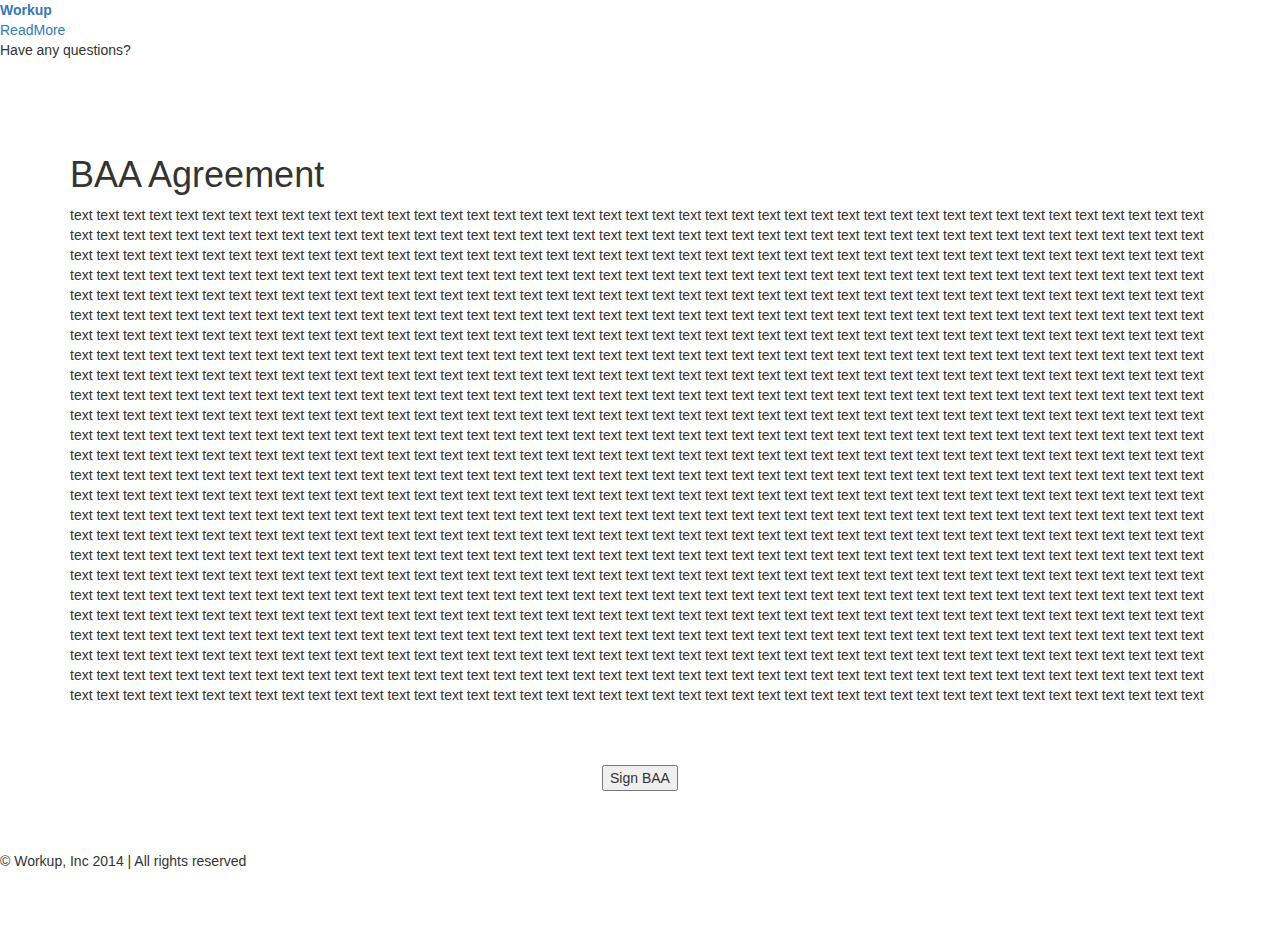
<file: baa.html>
<!DOCTYPE html>
<html>
	<head>
		<meta charset="utf-8" >
		<meta name="viewport" content="width=device-width, initial-scale=1.0">
		<title>Workup</title>
		<link media="all" rel="stylesheet" type="text/css" href="http://workup.is/style.css">
		<link rel="stylesheet" type="text/css" href="https://maxcdn.bootstrapcdn.com/bootstrap/3.3.5/css/bootstrap.min.css">
		<link rel="stylesheet" type="text/css" href="signup.css">
		<script type="text/javascript" src="http://workup.is/js/jquery-1.8.3.min.js"></script>
		<script type="text/javascript" src="http://workup.is/js/jquery.main.js"></script>
	<script type="text/javascript" src="./baa.js"></script>
	</head>
	<body>
		<header id="header">
			<div class="header-holder">
				<strong class="logo"><a href="#">Workup</a></strong>
				<div class="open-close">
					<a class="opener" href="#">ReadMore</a>
					<div class="slide">
						<nav>
							Have any questions? 
						</nav>
					</div>
				</div>
			</div>
		</header>
		

			<div class="container" style="padding-top: 75px;">
				<h1 class='swag'> BAA Agreement</h1>
				<div style="max-height: 500px; overflow:auto;">
					text text text text text text text text text text text text text text 
					text text text text text text text text text text text text text text text 
					text text text text text text text text text text text text text text text text 
					text text text text text text text text text text text text text text text text 
					text text text text text text text text text text text text text text text text text 
					text text text text text text text text text text text text text text text text text text text text text text text text 
					text text text text text text text text text text text text text text text 
					text text text text text text text text text text text text text text text text 
					text text text text text text text text text text text text text text text text 
					text text text text text text text text text text text text text text text text text 
					text text text text text text text text text text text text text text text text text text text text text text text text 
					text text text text text text text text text text text text text text text 
					text text text text text text text text text text text text text text text text 
					text text text text text text text text text text text text text text text text 
					text text text text text text text text text text text text text text text text text 
					text text text text text text text text text text text text text text text text text text text text text text text text 
					text text text text text text text text text text text text text text text 
					text text text text text text text text text text text text text text text text 
					text text text text text text text text text text text text text text text text 
					text text text text text text text text text text text text text text text text text 
					text text text text text text text text text text text text text text text text text text text text text text text text 
					text text text text text text text text text text text text text text text 
					text text text text text text text text text text text text text text text text 
					text text text text text text text text text text text text text text text text 
					text text text text text text text text text text text text text text text text text 
					text text text text text text text text text text text text text text text text text text text text text text text text 
					text text text text text text text text text text text text text text text 
					text text text text text text text text text text text text text text text text 
					text text text text text text text text text text text text text text text text 
					text text text text text text text text text text text text text text text text text 
					text text text text text text text text text text text text text text text text text text text text text text text text 
					text text text text text text text text text text text text text text text 
					text text text text text text text text text text text text text text text text 
					text text text text text text text text text text text text text text text text 
					text text text text text text text text text text text text text text text text text 
					text text text text text text text text text text text text text text text text text text text text text text text text 
					text text text text text text text text text text text text text text text 
					text text text text text text text text text text text text text text text text 
					text text text text text text text text text text text text text text text text 
					text text text text text text text text text text text text text text text text text 
					text text text text text text text text text text 
						text text text text text text text text text text text text text text 
					text text text text text text text text text text text text text text text 
					text text text text text text text text text text text text text text text text 
					text text text text text text text text text text text text text text text text 
					text text text text text text text text text text text text text text text text text 
					text text text text text text text text text text text text text text text text text text text text text text text text 
					text text text text text text text text text text text text text text text 
					text text text text text text text text text text text text text text text text 
					text text text text text text text text text text text text text text text text 
					text text text text text text text text text text text text text text text text text 
					text text text text text text text text text text text text text text text text text text text text text text text text 
					text text text text text text text text text text text text text text text 
					text text text text text text text text text text text text text text text text 
					text text text text text text text text text text text text text text text text 
					text text text text text text text text text text text text text text text text text 
					text text text text text text text text text text text text text text text text text text text text text text text text 
					text text text text text text text text text text text text text text text 
					text text text text text text text text text text text text text text text text 
					text text text text text text text text text text text text text text text text 
					text text text text text text text text text text text text text text text text text 
					text text text text text text text text text text text text text text text text text text text text text text text text 
					text text text text text text text text text text text text text text text 
					text text text text text text text text text text text text text text text text 
					text text text text text text text text text text text text text text text text 
					text text text text text text text text text text text text text text text text text 
					text text text text text text text text text text text text text text text text text text text text text text text text 
					text text text text text text text text text text text text text text text 
					text text text text text text text text text text text text text text text text 
					text text text text text text text text text text text text text text text text 
					text text text text text text text text text text text text text text text text text 
					text text text text text text text text text text text text text text text text text text text text text text text text 
					text text text text text text text text text text text text text text text 
					text text text text text text text text text text text text text text text text 
					text text text text text text text text text text text text text text text text 
					text text text text text text text text text text text text text text text text text 
					text text text text text text text text text text text text text text text text text text text text text text text text 
					text text text text text text text text text text text text text text text 
					text text text text text text text text text text text text text text text text 
					text text text text text text text text text text text text text text text text 
					text text text text text text text text text text text text text text text text text 
					text text text text text text text text text text 
						text text text text text text text text text text text text text text 
					text text text text text text text text text text text text text text text 
					text text text text text text text text text text text text text text text text 
					text text text text text text text text text text text text text text text text 
					text text text text text text text text text text text text text text text text text 
					text text text text text text text text text text text text text text text text text text text text text text text text 
					text text text text text text text text text text text text text text text 
					text text text text text text text text text text text text text text text text 
					text text text text text text text text text text text text text text text text 
					text text text text text text text text text text text text text text text text text 
					text text text text text text text text text text text text text text text text text text text text text text text text 
					text text text text text text text text text text text text text text text 
					text text text text text text text text text text text text text text text text 
					text text text text text text text text text text text text text text text text 
					text text text text text text text text text text text text text text text text text 
					text text text text text text text text text text text text text text text text text text text text text text text text 
					text text text text text text text text text text text text text text text 
					text text text text text text text text text text text text text text text text 
					text text text text text text text text text text text text text text text text 
					text text text text text text text text text text text text text text text text text 
					text text text text text text text text text text text text text text text text text text text text text text text text 
					text text text text text text text text text text text text text text text 
					text text text text text text text text text text text text text text text text 
					text text text text text text text text text text text text text text text text 
					text text text text text text text text text text text text text text text text text 
					text text text text text text text text text text text text text text text text text text text text text text text text 
					text text text text text text text text text text text text text text text 
					text text text text text text text text text text text text text text text text 
					text text text text text text text text text text text text text text text text 
					text text text text text text text text text text text text text text text text text 
					text text text text text text text text text text text text text text text text text text text text text text text text 
					text text text text text text text text text text text text text text text 
					text text text text text text text text text text text text text text text text 
					text text text text text text text text text text text text text text text text 
					text text text text text text text text text text text text text text text text text 
					text text text text text text text text text text text text text text text text text text text text text text text text 
					text text text text text text text text text text text text text text text 
					text text text text text text text text text text text text text text text text 
					text text text text text text text text text text text text text text text text 
					text text text text text text text text text text text text text text text text text 
					text text text text text text text text text text 
						text text text text text text text text text text text text text text 
					text text text text text text text text text text text text text text text 
					text text text text text text text text text text text text text text text text 
					text text text text text text text text text text text text text text text text 
					text text text text text text text text text text text text text text text text text 
					text text text text text text text text text text text text text text text text text text text text text text text text 
					text text text text text text text text text text text text text text text 
					text text text text text text text text text text text text text text text text 
					text text text text text text text text text text text text text text text text 
					text text text text text text text text text text text text text text text text text 
					text text text text text text text text text text text text text text text text text text text text text text text text 
					text text text text text text text text text text text text text text text 
					text text text text text text text text text text text text text text text text 
					text text text text text text text text text text text text text text text text 
					text text text text text text text text text text text text text text text text text 
					text text text text text text text text text text text text text text text text text text text text text text text text 
					text text text text text text text text text text text text text text text 
					text text text text text text text text text text text text text text text text 
					text text text text text text text text text text text text text text text text 
					text text text text text text text text text text text text text text text text text 
					text text text text text text text text text text text text text text text text text text text text text text text text 
					text text text text text text text text text text text text text text text 
					text text text text text text text text text text text text text text text text 
					text text text text text text text text text text text text text text text text 
					text text text text text text text text text text text text text text text text text 
					text text text text text text text text text text text text text text text text text text text text text text text text 
					text text text text text text text text text text text text text text text 
					text text text text text text text text text text text text text text text text 
					text text text text text text text text text text text text text text text text 
					text text text text text text text text text text text text text text text text text 
					text text text text text text text text text text text text text text text text text text text text text text text text 
					text text text text text text text text text text text text text text text 
					text text text text text text text text text text text text text text text text 
					text text text text text text text text text text text text text text text text 
					text text text text text text text text text text text text text text text text text 
					text text text text text text text text text text text text text text text text text text text text text text text text 
					text text text text text text text text text text text text text text text 
					text text text text text text text text text text text text text text text text 
					text text text text text text text text text text text text text text text text 
					text text text text text text text text text text text text text text text text text 
					text text text text text text text text text text 
				</div>
			
			</div>
			<br>
			<br>
			<br>

			<div class='container'>
				<center>
			<button id='survey'>Sign BAA</button>
			</center>
			</div>
		<br>
			<br>
			<br>

			<footer >
				<div class="footer-holder" style="background: none;">
					
					<span>© Workup, Inc 2014 | All rights reserved</span>
				</div>
			</footer>
			<br>
			<br>
			<br>
			
			
		</body>
			
	</html>
</file>
<file: signup.css>
.banner{
	background: grey;
}
</file>
